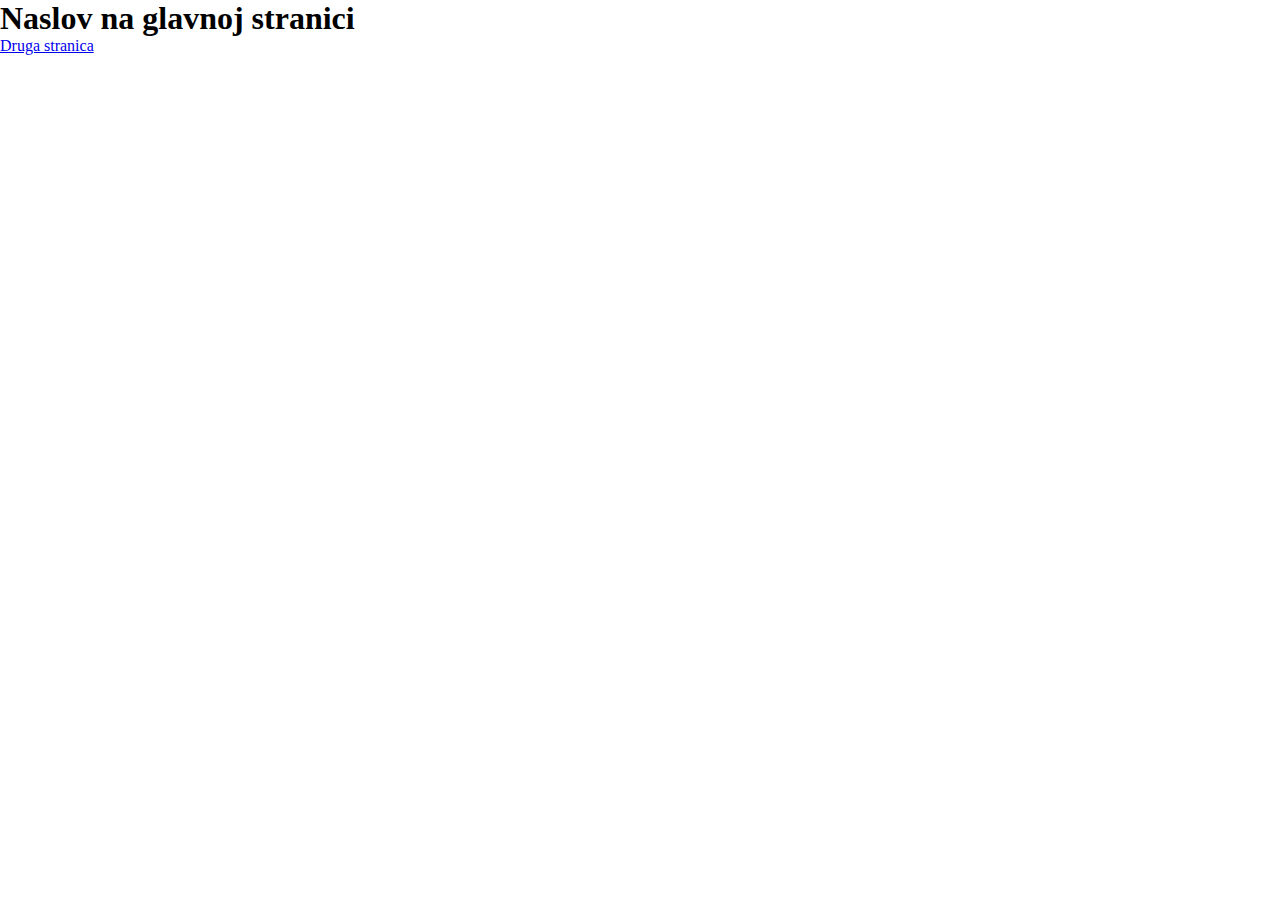
<file: index.html>
<!DOCTYPE html>
<html lang="en">
<head>
    <meta charset="UTF-8">
    <meta http-equiv="X-UA-Compatible" content="IE=edge">
    <meta name="viewport" content="width=device-width, initial-scale=1.0">
    <link rel="stylesheet" type="text/css" href="assets/css/style.css"/>
    <title>Pocetna</title>
</head>
<body>
<h1>Naslov na glavnoj stranici</h1>  

<a href="druga.html">Druga stranica</a>


</body>
</html>
</file>
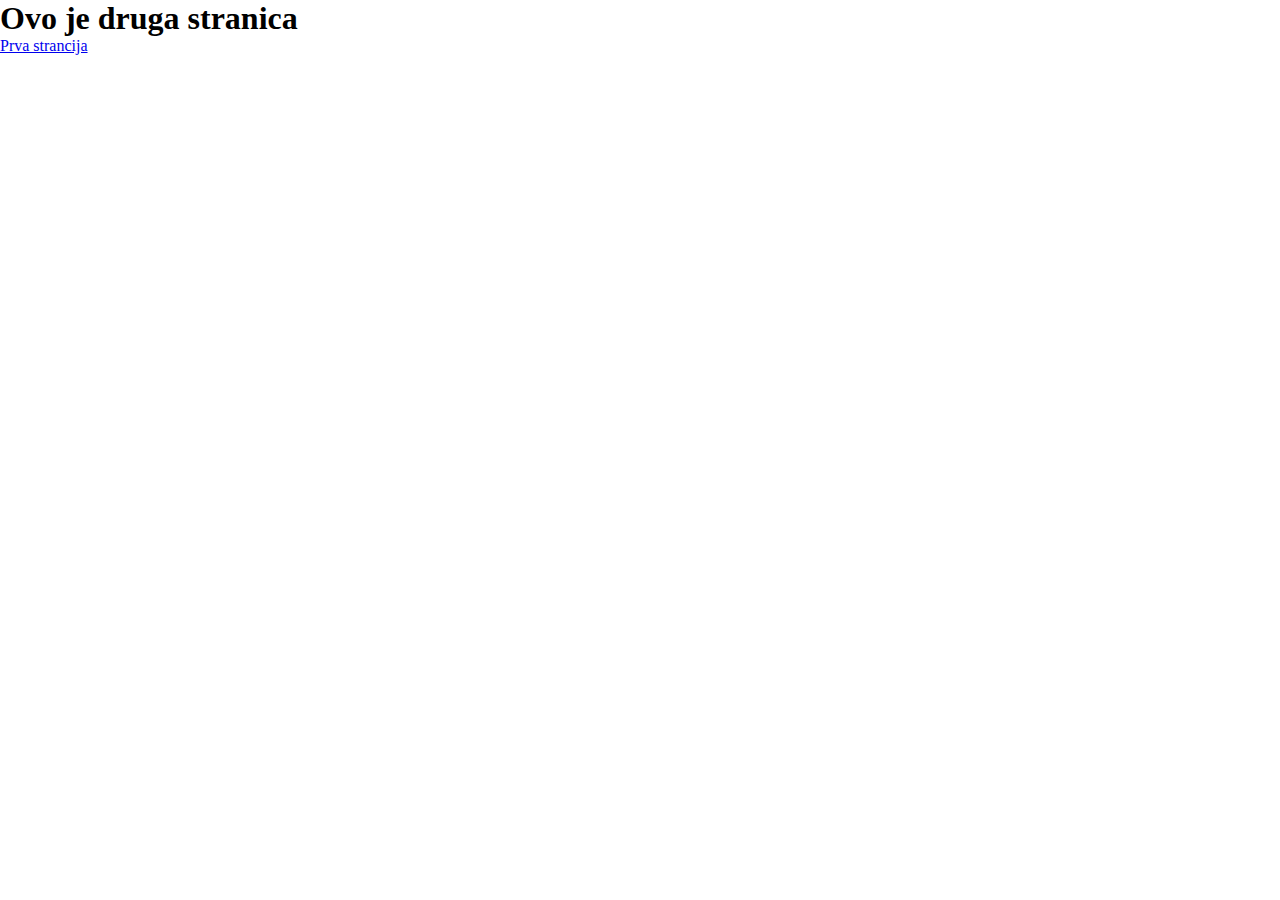
<file: druga.html>
<!DOCTYPE html>
<html lang="en">
<head>
    <meta charset="UTF-8">
    <meta http-equiv="X-UA-Compatible" content="IE=edge">
    <meta name="viewport" content="width=device-width, initial-scale=1.0">
    <title>Druga Stranica</title>
    <link rel="stylesheet" type="text/css" href="assets/css/style.css"/>
</head>
<body>
<h1>Ovo je druga stranica</h1>

<a href="index.html">Prva strancija</a>
    
</body>
</html>
</file>
<file: assets/css/style.css>
*{
    margin: 0px;
    padding: 0px;
}
</file>
